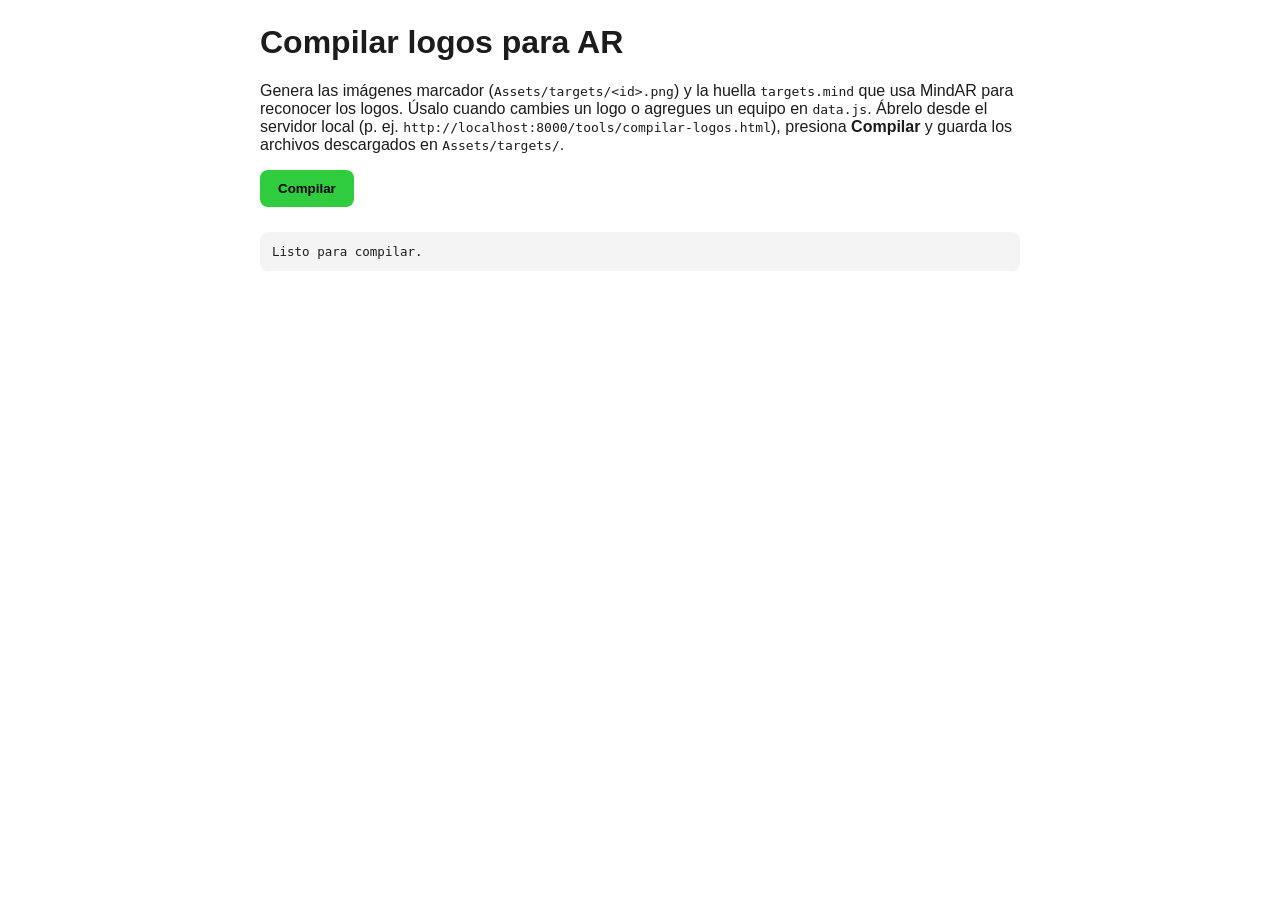
<file: tools/compilar-logos.html>
<!DOCTYPE html>
<html lang="es">
<head>
<meta charset="UTF-8" />
<meta name="viewport" content="width=device-width, initial-scale=1" />
<title>Compilar logos AR</title>
<style>
  body { font-family: "Segoe UI", Roboto, Arial, sans-serif; max-width: 760px; margin: 24px auto; padding: 0 16px; color: #1c1c1c; }
  button { background: #2ecc3e; border: none; border-radius: 8px; padding: 11px 18px; font-weight: 800; cursor: pointer; }
  button:disabled { opacity: .5; cursor: progress; }
  pre { background: #f4f4f4; padding: 12px; border-radius: 8px; white-space: pre-wrap; font-size: 12.5px; }
  .grid { display: grid; grid-template-columns: repeat(5, 1fr); gap: 8px; margin: 12px 0; }
  .grid figure { margin: 0; text-align: center; font-size: 11px; }
  .grid img { width: 100%; border: 1px solid #ddd; border-radius: 6px; }
  a.dl { display: inline-block; margin: 4px 8px 4px 0; }
</style>
</head>
<body>
<h1>Compilar logos para AR</h1>
<p>
  Genera las imágenes marcador (<code>Assets/targets/&lt;id&gt;.png</code>) y la huella
  <code>targets.mind</code> que usa MindAR para reconocer los logos. Úsalo cuando cambies un
  logo o agregues un equipo en <code>data.js</code>. Ábrelo desde el servidor local
  (p. ej. <code>http://localhost:8000/tools/compilar-logos.html</code>), presiona
  <b>Compilar</b> y guarda los archivos descargados en <code>Assets/targets/</code>.
</p>
<button id="go">Compilar</button>
<div class="grid" id="grid"></div>
<div id="downloads"></div>
<pre id="log">Listo para compilar.</pre>

<script src="../data.js"></script>
<script type="module">
import { Compiler } from "../vendor/mindar/mindar-image.prod.js";

// Tamaño de las imágenes marcador: 800 px dio la mejor relación entre puntos
// reconocibles y peso del archivo .mind.
const SIZE = 800, PAD = 0.04;
const logEl = document.getElementById("log");
const log = (m) => { logEl.textContent += "\n" + m; };
const load = (src) => new Promise((ok, err) => { const i = new Image(); i.onload = () => ok(i); i.onerror = () => err(new Error("No se pudo cargar " + src)); i.src = src; });

function link(name, href) {
  const a = document.createElement("a");
  a.className = "dl"; a.download = name; a.href = href; a.textContent = "⬇ " + name;
  document.getElementById("downloads").appendChild(a);
}

document.getElementById("go").addEventListener("click", async (e) => {
  e.target.disabled = true;
  logEl.textContent = "Preparando logos…";
  document.getElementById("grid").innerHTML = "";
  document.getElementById("downloads").innerHTML = "";
  try {
    // Cada logo se centra sobre fondo blanco (así se imprime o se ve en pantalla).
    const images = [];
    for (const t of TEAMS) {
      const logo = await load("../" + t.logo);
      const c = document.createElement("canvas");
      c.width = c.height = SIZE;
      const g = c.getContext("2d");
      g.fillStyle = "#fff"; g.fillRect(0, 0, SIZE, SIZE);
      const s = (SIZE * (1 - 2 * PAD)) / Math.max(logo.naturalWidth, logo.naturalHeight);
      const w = logo.naturalWidth * s, h = logo.naturalHeight * s;
      g.imageSmoothingQuality = "high";
      g.drawImage(logo, (SIZE - w) / 2, (SIZE - h) / 2, w, h);
      const url = c.toDataURL("image/png");
      images.push(await load(url));
      document.getElementById("grid").insertAdjacentHTML("beforeend", `<figure><img src="${url}" alt=""><figcaption>${t.id}</figcaption></figure>`);
      link(t.id + ".png", url);
    }

    log("Compilando " + images.length + " logos (puede tardar ~1 min)…");
    const compiler = new Compiler();
    let last = -1;
    await compiler.compileImageTargets(images, (p) => {
      const v = Math.floor(p / 10) * 10;
      if (v !== last) { last = v; log("  " + v + "%"); }
    });

    // Puntos reconocibles por logo: con menos de ~60 en la primera escala el
    // reconocimiento es poco confiable.
    log("\nPuntos reconocibles (escala principal):");
    compiler.data.forEach((d, i) => {
      const k = d.matchingData[0];
      const n = k.maximaPoints.length + k.minimaPoints.length;
      log(`  ${TEAMS[i].id.padEnd(12)} ${String(n).padStart(4)}${n < 60 ? "  ← débil" : ""}`);
    });

    const blob = new Blob([compiler.exportData()], { type: "application/octet-stream" });
    link("targets.mind", URL.createObjectURL(blob));
    const order = new Blob([JSON.stringify(TEAMS.map(t => t.id)) + "\n"], { type: "application/json" });
    link("targets.json", URL.createObjectURL(order));
    log("\nListo. Descarga los archivos y cópialos a Assets/targets/.");
  } catch (err) {
    log("ERROR: " + err.message);
  } finally {
    e.target.disabled = false;
  }
});
</script>
</body>
</html>
</file>
